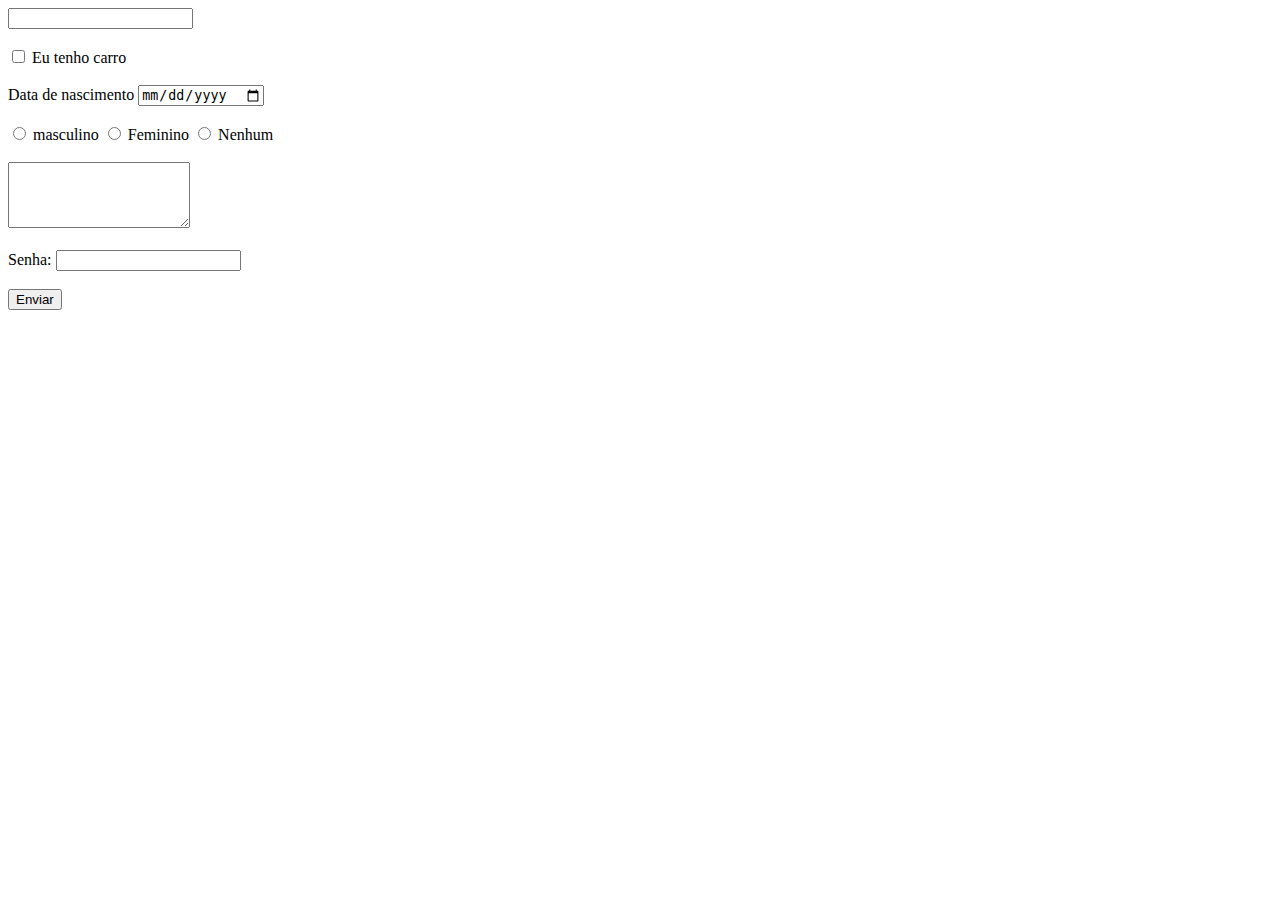
<file: 20_HTML/form.html>
<!DOCTYPE html>
<html>
    <head>
        <title>Formulario</title>
    </head>
    <body>
        <form action="envio.php" method="POST">
            <input type="text" name="nome">
            <br>
            <br>
            <input type="checkbox" name="temcarro"> Eu tenho carro
            <br>
            <br>
            Data de nascimento <input type="date" name="aniversario">
            <br>
            <br>
            <input type="radio" name="sexo" value="masculino"> masculino
            <input type="radio" name="sexo" value="feminino"> Feminino
            <input type="radio" name="sexo" value="nenhum"> Nenhum
            <br>
            <br>
            <textarea name="" id="" cols="20" rows="4"></textarea>
            <br>
            <br>
            Senha:
            <input type="password" name="senha">
            <br>
            <br>
            <input type="submit" value="Enviar">

        </form>
    </body>
</html>
</file>
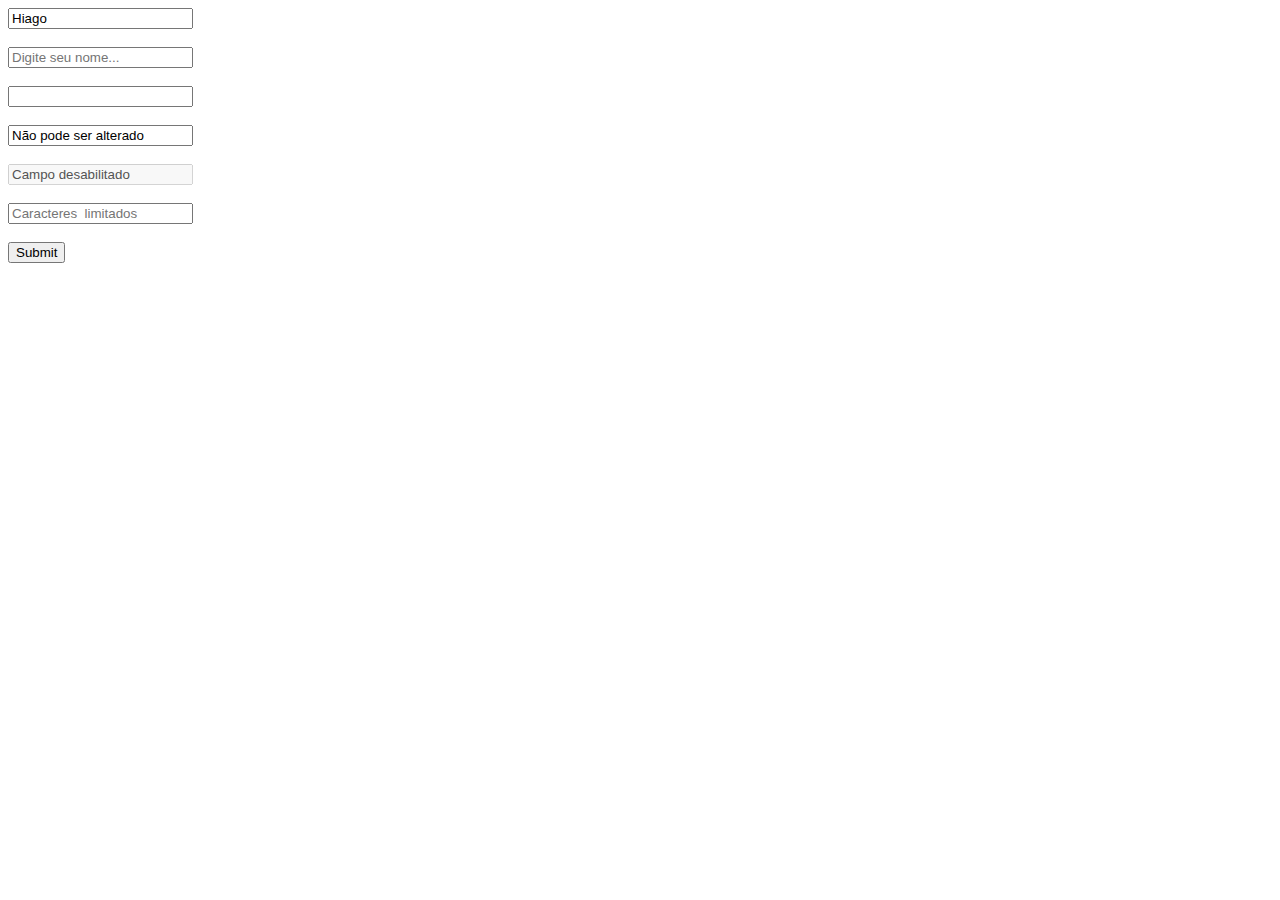
<file: 20_HTML/form_attr.html>
<!DOCTYPE html>
<html>
    <head>

    </head>
    <body>
        <form action="">
            <input type="text" name="nome" value="Hiago">
            <br>
            <br>
            <input type="text" name="nome" placeholder="Digite seu nome...">
            <br> <br>
            <input type="text" name="nome" required>
            <br> <br>
            <input type="text" name="nome" value="Não pode ser alterado" readonly>
            <br> <br>
            <input type="text" name="nome" value="Campo desabilitado" disabled>
            <br> <br>
            <input type="text" name="nome" placeholder="Caracteres  limitados" maxlength="5">
            <br> <br>
            <input type="submit" name="Enviar">
        </form>        
    </body>
</html>
</file>
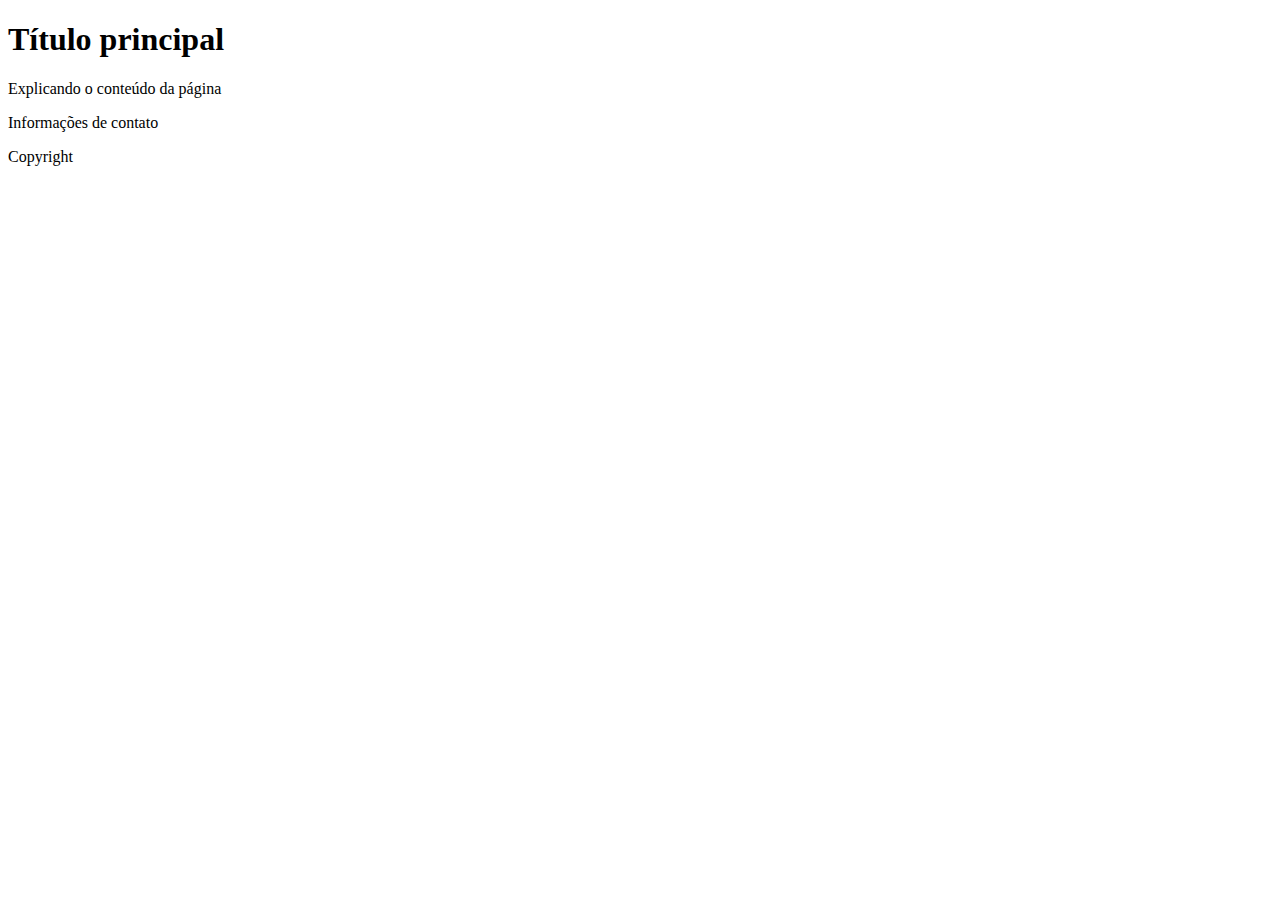
<file: 20_HTML/html_semantico.html>
<!DOCTYPE html>
<html>
    <head>
        <title>Título</title>
        <meta charset="utf-8">
        <meta name="description" content="...">
        <meta name="keywords" contentt="...">
        <meta name="viewport" content="width=device-width, initial-scale=1.0">
    </head>
    <body>
        <header>
            <!-- Cabeçalho-->
            <nav>
                <!-- Logo -->
                <!-- Barra de navegação com links -->
            </nav>
            <main>
                <!-- Conteúdo principal -->
                <h1>Título principal</h1>
                <p>Explicando o conteúdo da página</p>
            </main>
            <section>
                <!-- Seção secúndaria (ex: Uma seção de posts) -->
            </section>
            <aside>
                <!-- Algum conteúdo na lateral do site (ex: barra de navegação lateral, enquete) -->
            </aside>
            <footer>
                <!-- Rodapé -->
                <p>Informações de contato</p>
                <p>Copyright</p>
            </footer>
        </header>
    </body>
</html>
</file>
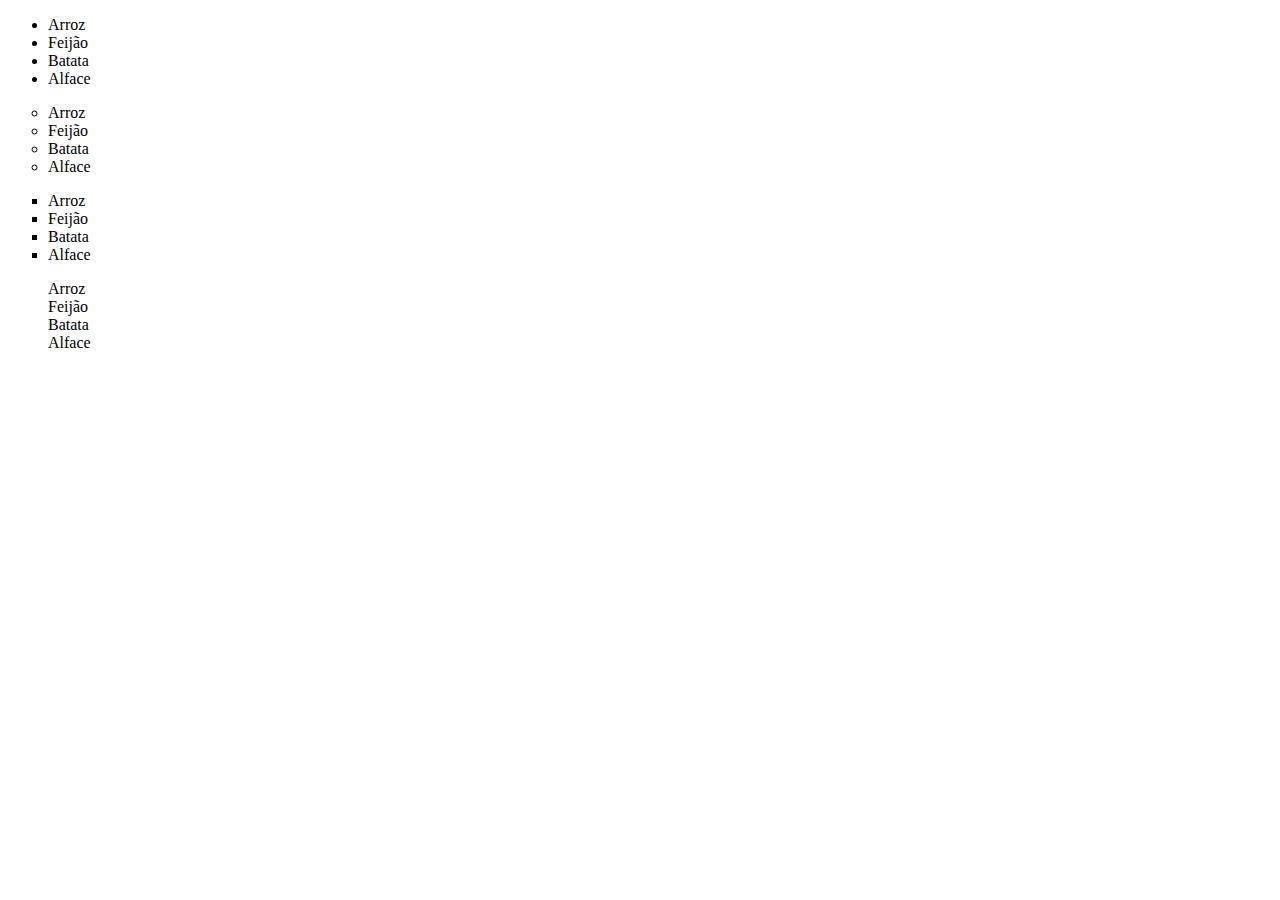
<file: 20_HTML/listas_naoOrdenadas.html>
<!DOCTYPE html>
<html>
    <head>
        <title>Listas ordenadas</title>
    </head>
    <body>
        <ul style="list-style-type: disc">
            <li>Arroz</li>
            <li>Feijão</li>
            <li>Batata</li>
            <li>Alface</li>
        </ul>
        <ul style="list-style-type: circle">
            <li>Arroz</li>
            <li>Feijão</li>
            <li>Batata</li>
            <li>Alface</li>
        </ul>
        <ul style="list-style-type: square">
            <li>Arroz</li>
            <li>Feijão</li>
            <li>Batata</li>
            <li>Alface</li>
        </ul>
        <ul style="list-style-type: none">
            <li>Arroz</li>
            <li>Feijão</li>
            <li>Batata</li>
            <li>Alface</li>
        </ul>
    </body>
</html>
</file>
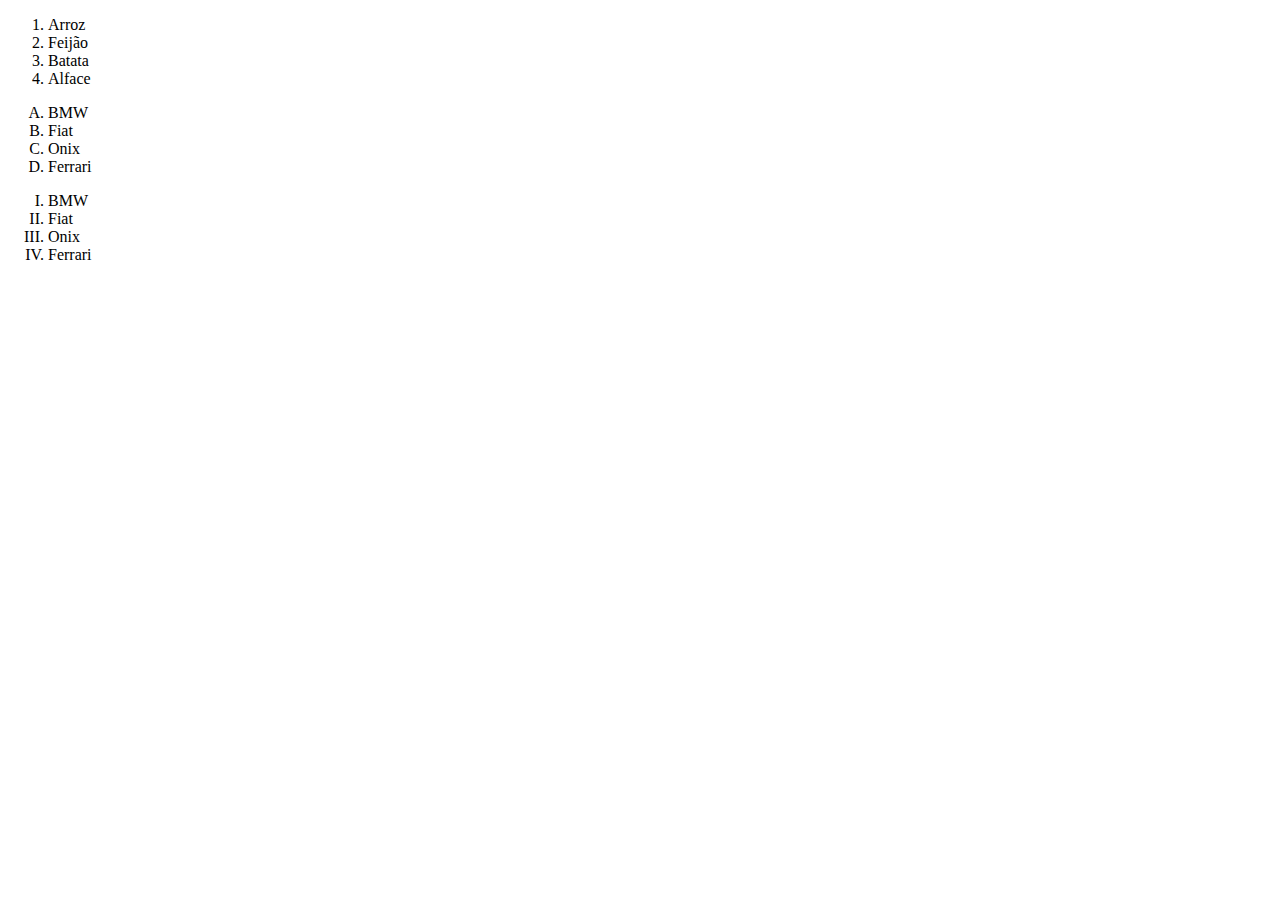
<file: 20_HTML/listas_ordenadas.html>
<!DOCTYPE html>
<html>
    <head>
        <title>Listas ordenadas</title>
    </head>
    <body>
        <ol>
            <li>Arroz</li>
            <li>Feijão</li>
            <li>Batata</li>
            <li>Alface</li>
        </ol>
        <ol type="A">
            <li>BMW</li>
            <li>Fiat</li>
            <li>Onix</li>
            <li>Ferrari</li>
        </ol>
        <ol type="I">
            <li>BMW</li>
            <li>Fiat</li>
            <li>Onix</li>
            <li>Ferrari</li>
        </ol>
    </body>
</html>
</file>
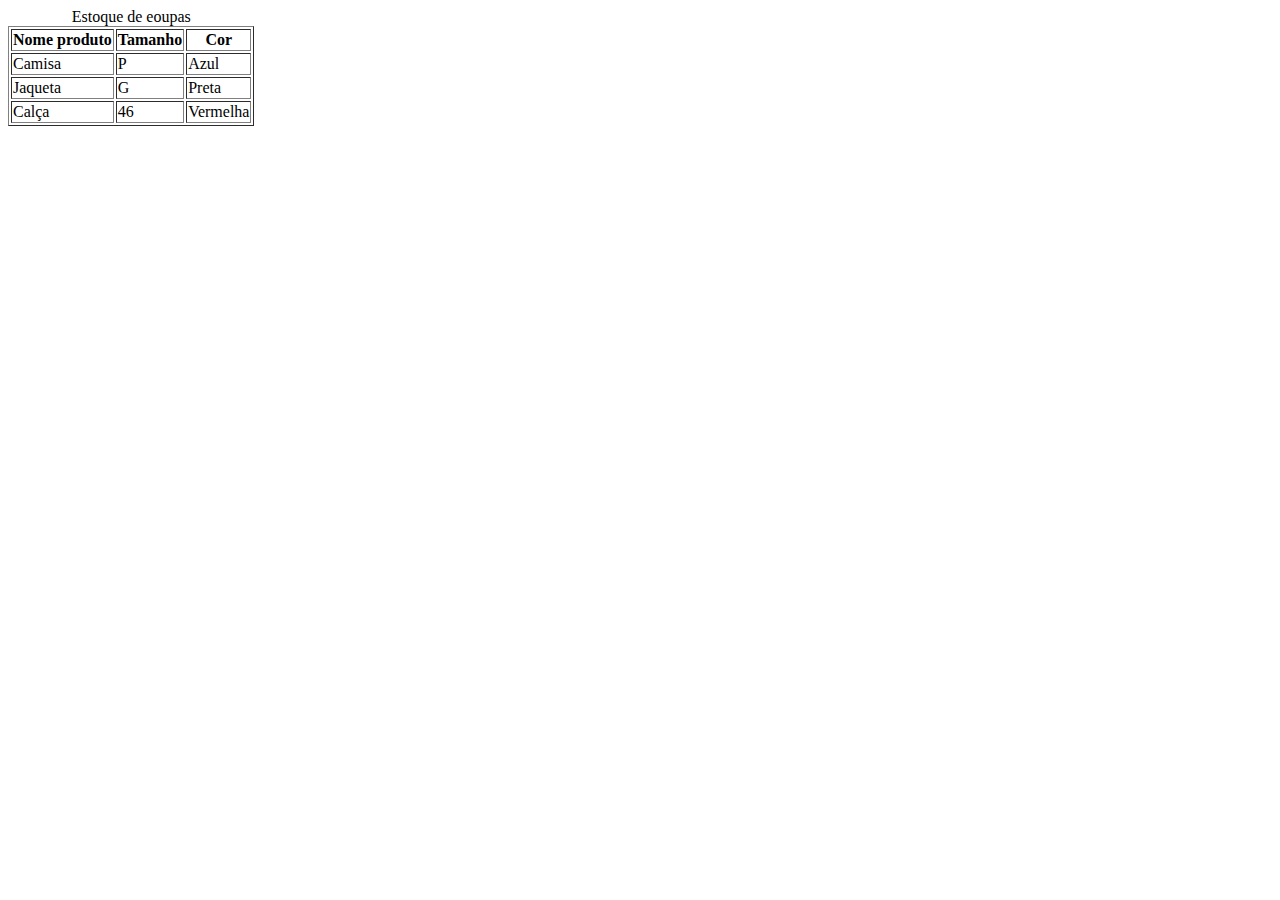
<file: 20_HTML/table.html>
<!DOCTYPE html>
<html>
    <head>
        <title>Tabela</title>
    </head>
    <body>
        <table border="1">
            <caption>Estoque de eoupas</caption>
            <tr>
                <th>Nome produto</th>
                <th>Tamanho</th>
                <th>Cor</th>
            </tr>
            <tr>
                <td>Camisa</td>
                <td>P</td>
                <td>Azul</td>
            </tr>
            <tr>
                <td>Jaqueta</td>
                <td>G</td>
                <td>Preta</td>
            </tr>
            <tr>
                <td>Calça</td>
                <td>46</td>
                <td>Vermelha</td>
            </tr>
        </table>
    </body>
</html>
</file>
